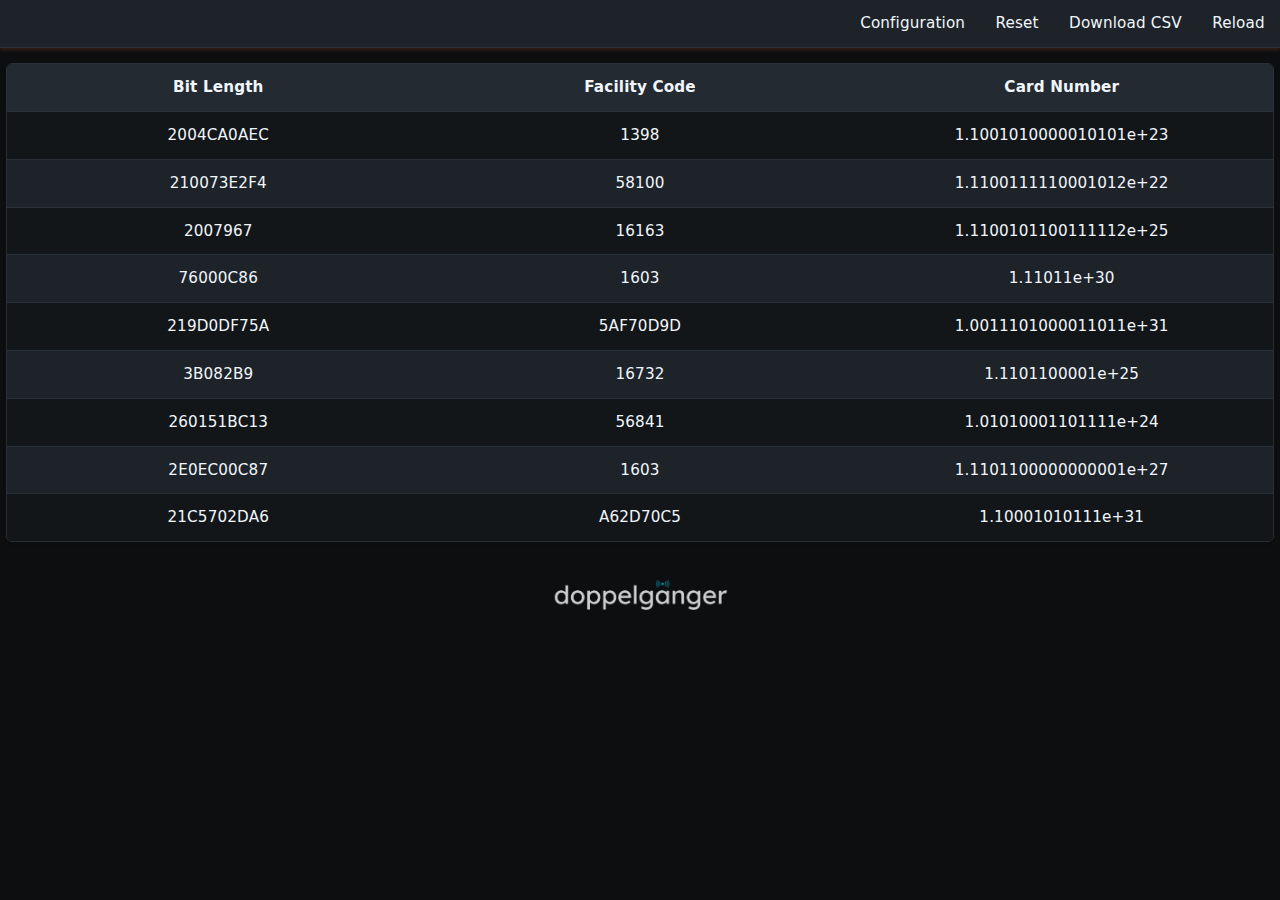
<file: data/www/index.html>
<!DOCTYPE html>
<!-- 
Stealth Firmware Version: 1.2 (June 11, 2024)
Author: @tweathers-sec 
Copyright: @tweathers-sec and Mayweather Group LLC 
-->
<html lang="en">

<head>
  <meta charset="UTF-8" />
  <meta name="viewport" content="width=device-width, initial-scale=1.0" />
  <title>doppelgänger RFID</title>
  <link rel="stylesheet" href="css/style.css" />
  <link rel="icon" type="image/x-icon" href="img/favicon.ico">
</head>

<body>
  <ul class="navigation">
    <li><a href="./config.html">Configuration</a></li>
    <li><a href="./reset.html">Reset</a></li>
    <li><a href="./cards.csv">Download CSV</a></li>
    <li><a href="#" onclick="window.location.reload(); return false;">Reload</a></li>
  </ul>

  <div class="wrapper">
    <table class="content-table">
      <tr>
        <th class="content-head" data-column="BL" data-order="desc">
          Bit Length
        </th>
        <th class="content-head" data-column="FC" data-order="desc">
          Facility Code
        </th>
        <th class="content-head" data-column="CN" data-order="desc">
          Card Number
        </th>
      </tr>
      <tbody id="cardTable"></tbody>
    </table>
  </div>

  <footer class="footer">
    <img class="theme-logo" src="img/doppelganger_dm.png" alt="doppelganger rfid"
      onclick="location.href='https://physicalexploit.com/docs/products/getting-started/';">
  </footer>

  <script src="js/sort.js"></script>
  <script src="js/theme.js"></script>
</body>

</html>
</file>
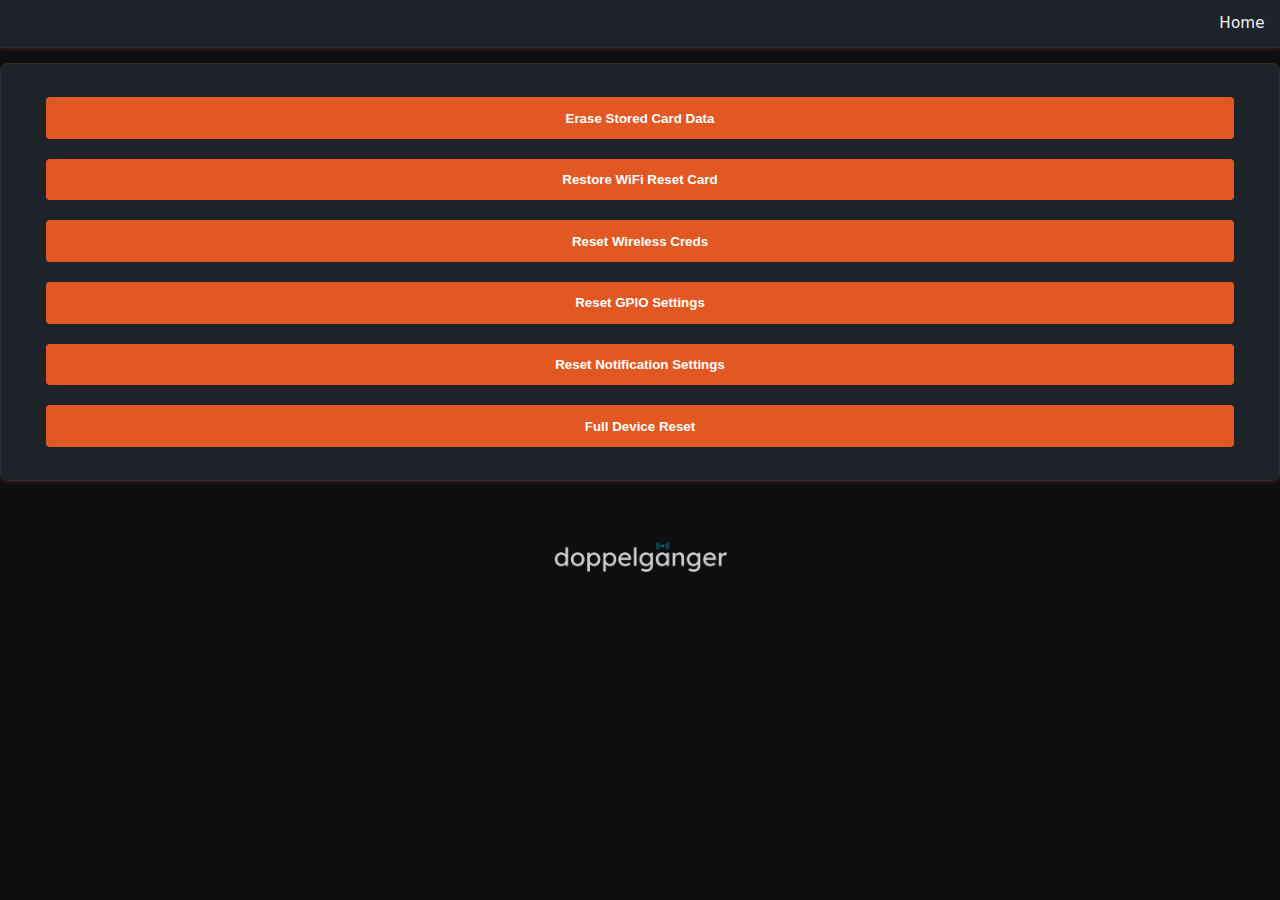
<file: data/www/reset.html>
<!DOCTYPE html>
<!-- 
Author: @tweathers-sec 
Copyright: @tweathers-sec and Mayweather Group LLC 
-->
<html lang="en">

<head>
    <meta charset="UTF-8" />
    <meta name="viewport" content="width=device-width, initial-scale=1.0" />
    <title>doppelgänger RFID</title>
    <link rel="stylesheet" href="css/style.css" />
    <link rel="icon" type="image/x-icon" href="img/favicon.ico">
</head>

<header>
    <nav>
        <ul class="navigation">
            <li><a href="./index.html">Home</a></li>
        </ul>
    </nav>
</header>

<body>
    <main>
        <form class="configForm">
            <div class="button-container">
                <button class="inner" type="button" onclick="eraseCards()">Erase Stored Card Data</button>
            </div>
            <div class="button-container">
                <button class="inner" type="button" onclick="resetCard()">Restore WiFi Reset Card</button>
            </div>
            <div class="button-container">
                <button class="inner" type="button" onclick="resetWireless()">Reset Wireless Creds</button>
            </div>
            <div class="button-container">
                <button class="inner" type="button" onclick="resetGPIO()">Reset GPIO Settings</button>
            </div>
            <div class="button-container">
                <button class="inner" type="button" onclick="restoreNotificationsConfig()">Reset Notification
                    Settings</button>
            </div>
            <div class="button-container">
                <button class="inner" type="button" onclick="fullReset()">Full Device Reset</button>
            </div>
        </form>
        <br>
        <script src="js/websocket.js"></script>
        <script src="js/device.js"></script>
        <script src="js/theme.js"></script>
    </main>
</body>

<footer class="footer">
    <img class="theme-logo" src="img/doppelganger_dm.png" alt="doppelganger rfid"
        onclick="location.href='https://physicalexploit.com/docs/products/getting-started/';">
</footer>

</html>
</file>
<file: data/www/css/style.css>
@import url("themes.css");

/* Base styles */
body {
  background-color: var(--bg-primary);
  color: var(--text-primary);
  margin: 0;
  padding: 0;
  min-height: 100vh;
  font-family: var(--aw-font-sans);
  font-size: 15px;
  line-height: 1.5;
  -webkit-font-smoothing: antialiased;
  -moz-osx-font-smoothing: grayscale;
  visibility: hidden;
}

body.theme-loaded {
  visibility: visible;
}

/* Typography */
h1, h2, h3, h4, h5, h6 {
  font-family: 'Inter', system-ui, -apple-system, BlinkMacSystemFont, 'Segoe UI', Roboto, sans-serif;
  font-weight: 400;
  line-height: 1.3;
  margin: 0 0 1rem;
}

/* Navigation */
.navigation {
  display: flex;
  flex-flow: row wrap;
  justify-content: flex-end;
  list-style: none;
  margin: 0;
  background: var(--bg-nav);
  position: sticky;
  top: 0;
  z-index: 1000;
  box-shadow: 0 2px 4px var(--shadow-color);
  font-weight: 500;
}

.navigation a {
  text-decoration: none;
  display: block;
  padding: 0.5em 1em;
  color: var(--text-primary);
  font-size: 0.95rem;
  letter-spacing: 0.01em;
  display: flex;
  align-items: center;
  min-height: 32px;
  transition: all 0.2s ease;
}

.navigation a:hover {
  background: var(--nav-hover);
  color: var(--accent-color);
}

/* Wrapper */
.wrapper {
  display: flex;
  flex-flow: row wrap;
  text-align: center;
  padding: 0;
  width: 99%;
  max-width: 99%;
  margin: 1em auto;
  box-sizing: border-box;
  background-color: var(--bg-primary);
  border-radius: 8px;
  border: 1px solid var(--border-color);
  overflow: hidden;
}

.wrapper > * {
  flex: 1 100%;
  margin: 0;
  padding: 0;
  width: 100%;
  box-sizing: border-box;
}

[data-theme="classic"] .wrapper {
  background-color: white;
  border: 1px solid var(--classic-gray);
  margin: 0.5rem auto;
  border-radius: 8px;
  overflow: hidden;
  width: 99%;
  max-width: 99%;
}

/* Section Headers */
.section-header {
  position: relative;
  padding: 1rem;
  margin: 0;
  background: linear-gradient(180deg, var(--bg-header) 0%, var(--bg-secondary) 100%);
  text-align: center;
  display: flex;
  align-items: center;
  justify-content: center;
  width: 100%;
  box-sizing: border-box;
  border-bottom: 1px solid var(--border-color);
}

.section-header h4 {
  margin: 0;
  font-size: 1.1rem;
  font-weight: 400;
  color: var(--accent-color);
  letter-spacing: 0.02em;
  text-align: center;
}

/* Content Table Container */
.table-container {
  width: 100%;
  margin: 0;
  padding: 0;
  overflow: hidden;
}

/* Content Table */
.content-table {
  border-collapse: collapse;
  margin: 0;
  padding: 0;
  font-size: 0.95rem;
  letter-spacing: 0.01em;
  background-color: var(--bg-tertiary);
  color: var(--text-primary);
  width: 100%;
  table-layout: fixed;
  overflow: hidden;
  -webkit-overflow-scrolling: touch;
  font-weight: normal;
}

.content-head {
  background: linear-gradient(180deg, var(--bg-header) 0%, var(--bg-secondary) 100%);
  color: var(--text-primary);
}

.content-table thead tr {
  background: linear-gradient(180deg, var(--bg-header) 0%, var(--bg-secondary) 100%);
  color: var(--text-primary);
  font-weight: 600;
  text-transform: uppercase;
  font-size: 0.85rem;
  letter-spacing: 0.05em;
}

.content-table th,
.content-table td {
  padding: 12px 15px;
  text-align: center;
  border-bottom: 1px solid var(--border-color);
  word-wrap: break-word;
  overflow: hidden;
  box-sizing: border-box;
}

.content-table tbody tr {
  transition: background-color 0.2s ease;
}

.content-table tbody tr:nth-of-type(even) {
  background-color: var(--bg-secondary);
}

.content-table tbody tr:hover {
  background-color: var(--bg-header);
}

.content-table thead tr:first-child th:first-child {
  border-top-left-radius: 8px;
}

.content-table thead tr:first-child th:last-child {
  border-top-right-radius: 8px;
}

/* Footer */
.footer {
  position: relative;
  font-family: inherit;
  font-size: 0.85rem;
  opacity: 0.8;
  display: flex;
  justify-content: center;
  align-items: center;
  padding: 1rem 0;
  width: 100%;
}

.footer img {
  display: block;
  margin: 0 auto;
  max-width: 100%;
  height: auto;
}

/* Stealth Card */
.stealthForm,
.wirelessForm {
  width: 100%;
  padding: 1.5rem;
  background: linear-gradient(180deg, var(--bg-secondary) 0%, var(--bg-tertiary) 100%);
  margin: 0;
  border-bottom: 1px solid var(--border-color);
}

.row {
  display: flex;
  justify-content: center;
  font-weight: bold;
}

.column {
  display: flex;
  flex-direction: column;
  padding: 1em;
}

.input-group {
  display: flex;
  align-items: center;
  margin-bottom: 1em;
}

.input-group > label {
  flex: 0 0 120px; /* Fixed width for labels */
  margin-right: 10px; /* Standardized margin */
  text-align: left;
  font-weight: 500;
  font-size: 0.95rem; /* Standardized font size */
}

.stealthForm input,
.wirelessForm input,
.notificationsForm input,
.stealthForm select,
.wirelessForm select,
.notificationsForm select,
.resetCardForm input,
.resetCardForm select,
.gpioForm input,
.gpioForm select {
  flex: 1;
  padding: 0.5em; /* Standardized padding */
  margin-bottom: 1em; /* Standardized margin */
  background-color: var(--bg-primary);
  color: var(--text-primary);
  border: 1px solid var(--border-color);
  border-radius: 4px;
  height: 44px; /* Standardized height */
  box-sizing: border-box;
  font-size: 0.95rem; /* Standardized font size */
}

/* Blood Red Color replaced with modern accent */
.blood-red {
  color: var(--accent-color);
}

/* Update Button Styles */
.update-button {
  background: var(--accent-color);
  color: white;
  border: 0;
  font-weight: 600;
  padding: 0.75rem 1.5rem;
  margin: 0.75rem;
  border-radius: 4px;
  transition: all 0.2s ease;
  cursor: pointer;
  min-width: 150px;
}

.update-button:hover {
  background: var(--accent-hover);
  transform: translateY(-1px);
  box-shadow: 0 2px 8px rgba(0, 163, 185, 0.25);
}

/* Copy URL Button */
.copy-url-button {
  background: var(--accent-color);
  color: white;
  border: none;
  border-radius: 4px;
  cursor: pointer;
  font-size: 0.85rem;
  padding: 0.4em 0.8em;
  margin: 0.25em 0.5em;
  transition: all 0.2s ease;
  font-weight: 500;
}

.copy-url-button:hover {
  background: var(--accent-hover);
  transform: translateY(-1px);
  box-shadow: 0 2px 8px rgba(0, 163, 185, 0.25);
}

/* Config */
.button-container {
  align-items: stretch;
  display: flex;
}

.button-container button {
  flex: 1;
  margin: 10px;
}

.inner {
  display: flex;
  flex-direction: row;
  justify-content: space-evenly;
  align-items: center;
}

.configForm {
  display: flex;
  flex-direction: column;
  background-color: var(--bg-secondary);
  border-radius: 8px;
  padding: 1.5em;
  color: var(--text-primary);
  border: 1px solid var(--border-color);
  margin: 1em 0;
  box-shadow: 0 2px 4px var(--shadow-color);
  font-size: 0.95rem;
}

.configForm button {
  padding: 1em;
  background: var(--accent-color);
  color: white;
  border: 0;
  width: 120px;
  vertical-align: middle;
  border-radius: 4px;
  font-weight: 600;
  transition: all 0.2s ease;
  cursor: pointer;
  min-width: 150px;
}

.configForm button:hover {
  background: var(--accent-hover);
  color: white;
  transform: translateY(-1px);
  box-shadow: 0 2px 8px rgba(0, 163, 185, 0.25);
}

.configForm .button-container button {
  width: auto;
  margin: 10px;
  border-radius: 4px;
}

code {
  display: block;
  background-color: var(--bg-secondary);
  color: var(--text-primary);
  word-wrap: break-word;
  border: 1px solid var(--border-color);
  padding: 1em;
  border-radius: 4px;
  font-family: 'JetBrains Mono', 'Fira Code', 'Cascadia Code', 'SF Mono', Menlo, Consolas, monospace;
  font-size: 0.9rem;
  line-height: 1.6;
}

@media all and (max-width: 500px) {
  .wrapper {
    max-width: 97%;
    width: 97%;
    margin: 1em auto;
    border-radius: 6px;
    padding: 0;
  }
  
  [data-theme="classic"] .wrapper {
    max-width: 97%;
    width: 97%;
    margin: 1em auto;
  }
  
  .navigation {
    justify-content: space-around;
  }
  
  .navigation a {
    padding: 0.5em 1em;
    min-height: 32px;
    display: flex;
    align-items: center;
    justify-content: center;
  }

  .input-group {
    flex-direction: column;
    align-items: stretch;
    margin-bottom: 1.5em;
  }

  .input-group > label {
    flex: 0 0 auto;
    text-align: left;
    margin-bottom: 0.5em;
    margin-right: 0;
  }

  .button-container {
    flex-direction: column;
  }

  .button-container button {
    width: 100%;
    margin: 5px 0;
  }

  body {
    font-size: 14px;
  }
  
  .content-table th,
  .content-table td {
    padding: 8px 12px;
  }
  
  .input-group > label {
    font-size: 0.95rem;
  }

  .content-table thead tr:first-child th:first-child {
    border-top-left-radius: 6px;
  }
  
  .content-table thead tr:first-child th:last-child {
    border-top-right-radius: 6px;
  }

  .update-button {
    padding: 0.6rem 1rem;
    margin: 0.5rem;
    min-width: auto;
    width: auto;
  }
  
  .notificationsForm .update-button,
  .resetCardForm .update-button {
    width: 100%;
    max-width: 250px;
    margin: 0.5rem auto;
  }

  .content-table {
    width: 100%;
    margin: 0;
    padding: 0;
    border-radius: 0;
  }

  .content-table thead tr {
    font-size: 0.75rem;
    letter-spacing: 0.03em;
  }
  
  .content-table th {
    padding: 8px 10px;
    font-size: 0.75rem;
  }
}

@media all and (max-width: 400px) {
  .wrapper {
    max-width: 96%;
    width: 96%;
    margin: 1em auto;
  }
  
  [data-theme="classic"] .wrapper {
    max-width: 96%;
    width: 96%;
    margin: 1em auto;
  }
  .navigation {
    flex-flow: column wrap;
    padding: 0;
  }
  .navigation a {
    text-align: center;
    padding: 0.5em 1em;
    border-top: 1px solid var(--nav-border-top);
    border-bottom: 1px solid var(--nav-border-bottom);
    min-height: 32px;
  }
  .navigation li:last-of-type a {
    border-bottom: none;
  }
}

/* Improve scrolling on mobile */
* {
  -webkit-overflow-scrolling: touch;
}

/* Theme Toggle Styles */
.theme-toggle {
  width: 100%;
  padding: .5rem;
  background: linear-gradient(180deg, var(--bg-secondary) 0%, var(--bg-tertiary) 100%);
  margin: 0;
  display: flex;
  align-items: center;
  justify-content: center;
  min-height: 40px;
  box-sizing: border-box;
}

.theme-toggle label {
  color: var(--text-primary);
  font-size: 0.95rem;
  cursor: pointer;
  margin: 0;
}

.theme-toggle select {
  background-color: var(--bg-primary);
  color: var(--text-primary);
  border: 1px solid var(--border-color);
  padding: 0.25rem 0.5rem;
  border-radius: 4px;
  font-size: 0.95rem;
  cursor: pointer;
  height: 26px;
  min-width: 120px;
  margin: 0;
  vertical-align: middle;
}

/* Update light mode styles */
[data-theme="light"] .content-table tbody tr:hover {
  background-color: var(--bg-header);
}

[data-theme="light"] .content-table thead tr,
[data-theme="light"] .section-header,
[data-theme="light"] .theme-toggle,
[data-theme="light"] .stealthForm,
[data-theme="light"] .wirelessForm {
  background: linear-gradient(180deg, var(--bg-header) 0%, var(--bg-secondary) 100%);
}

/* Update table styles for both themes */
.content-table th,
.content-table td {
  padding: 12px 15px;
  text-align: center;
  border-bottom: 1px solid var(--border-color);
}

.content-table tbody tr:last-child td {
  border-bottom: none;
}

/* Forms in both themes */
.stealthForm,
.wirelessForm,
.configForm {
  display: flex;
  flex-direction: column;
  background-color: var(--bg-secondary);
  border-radius: 8px;
  padding: 1.5em;
  color: var(--text-primary);
  border: 1px solid var(--border-color);
  margin: 1em 0;
  box-shadow: 0 2px 4px var(--shadow-color);
  font-size: 0.95rem;
}

/* Input fields in both themes */
.stealthForm input,
.wirelessForm input,
.stealthForm select,
.wirelessForm select,
.theme-toggle select {
  flex: 1;
  padding: .5em;
  margin-bottom: 1em;
  background-color: var(--bg-primary);
  color: var(--text-primary);
  border: 1px solid var(--border-color);
  height: 44px;
  border-radius: 4px;
  font-size: 0.95rem;
  font-family: inherit;
  box-shadow: inset 0 1px 2px var(--shadow-color);
}

/* New Utility Classes */
.bg-page {
  background-color: var(--aw-color-bg-page);
}

.bg-dark {
  background-color: var(--aw-color-bg-page-dark);
}

.bg-light {
  background-color: var(--aw-color-bg-page);
}

.text-page {
  color: var(--aw-color-text-page);
}

.text-muted {
  color: var(--aw-color-text-muted);
}

/* Animation Classes */
.animate-fade {
  animation: fadeInUp 1s both;
}

.animate-typing {
  animation: typing 3.5s steps(40, end);
}

.animate-blink {
  animation: blink .75s step-end infinite;
}

.animate-grid-flow {
  animation: grid-flow 15s linear infinite;
}

@keyframes fadeInUp {
  0% { 
    opacity: 0;
    transform: translateY(2rem);
  }
  100% {
    opacity: 1;
    transform: translateY(0);
  }
}

@keyframes typing {
  from { width: 0; }
  to { width: 100%; }
}

@keyframes blink {
  from, to { border-color: transparent; }
  50% { border-color: currentColor; }
}

@keyframes grid-flow {
  0% { transform: translateY(0); }
  100% { transform: translateY(-100%); }
}

/* Not Tron Theme Styles */
[data-theme="not-tron"] .wrapper {
  border-color: var(--neon-purple);
  box-shadow: 0 0 10px rgba(157, 0, 255, 0.2);
}

[data-theme="not-tron"] .update-button,
[data-theme="not-tron"] .configForm button {
  background: var(--neon-blue);
  box-shadow: 0 0 10px rgba(0, 195, 255, 0.3);
  border: 1px solid var(--neon-purple);
}

[data-theme="not-tron"] .update-button:hover,
[data-theme="not-tron"] .configForm button:hover {
  background: var(--neon-green);
  box-shadow: 0 0 15px rgba(0, 255, 156, 0.4);
}

[data-theme="not-tron"] .section-header {
  background: linear-gradient(180deg, var(--bg-header) 0%, var(--bg-secondary) 100%);
  border-bottom: 1px solid var(--neon-purple);
}

[data-theme="not-tron"] .section-header h4 {
  color: var(--text-primary);
  text-shadow: 0 0 5px rgba(0, 195, 255, 0.5);
}

[data-theme="not-tron"] .navigation {
  background: var(--bg-secondary);
  border-bottom: 1px solid var(--neon-purple);
  box-shadow: 0 0 10px rgba(157, 0, 255, 0.2);
}

[data-theme="not-tron"] .navigation a {
  position: relative;
  border-right: 1px solid var(--neon-purple);
  margin-right: -1px;
  box-shadow: 0 0 5px rgba(157, 0, 255, 0.3);
  color: var(--neon-green);
  text-shadow: 0 0 3px rgba(0, 255, 156, 0.5);
  font-weight: 500;
}

[data-theme="not-tron"] .navigation a:hover {
  background: var(--bg-header);
  color: var(--neon-blue);
  text-shadow: 0 0 5px rgba(0, 195, 255, 0.5);
  border-color: var(--neon-blue);
  box-shadow: 0 0 8px rgba(0, 195, 255, 0.4);
  z-index: 2;
}

[data-theme="not-tron"] .navigation a:after {
  content: '';
  position: absolute;
  bottom: 0;
  left: 0;
  width: 100%;
  height: 1px;
  background: linear-gradient(90deg, transparent, var(--neon-blue), transparent);
  opacity: 0.5;
}

[data-theme="not-tron"] input,
[data-theme="not-tron"] select {
  border-color: var(--neon-purple);
  box-shadow: inset 0 0 5px rgba(157, 0, 255, 0.2);
}

[data-theme="not-tron"] input:focus,
[data-theme="not-tron"] select:focus {
  border-color: var(--neon-green);
  box-shadow: 0 0 10px rgba(0, 255, 156, 0.2);
}

/* Classic Theme Styles */
[data-theme="classic"] .section-header {
  background: var(--classic-gray);
}

[data-theme="classic"] .section-header h4 {
  color: white;
}

[data-theme="classic"] .content-table thead tr,
[data-theme="classic"] .content-head {
  background: linear-gradient(180deg, #FFFFFF 0%, #CCCCCC 100%);
  color: black;
}

[data-theme="classic"] .content-table tbody tr {
  background-color: white;
}

[data-theme="classic"] .content-table tbody tr:nth-of-type(even) {
  background-color: var(--classic-light-gray);
}

[data-theme="classic"] .navigation {
  background: var(--classic-gray);
}

[data-theme="classic"] .navigation a {
  color: white;
}

[data-theme="classic"] .navigation a:hover {
  background: var(--classic-yellow);
  color: black;
}

[data-theme="classic"] .update-button,
[data-theme="classic"] .configForm button {
  background: var(--classic-blue);
  color: white;
}

[data-theme="classic"] .update-button:hover,
[data-theme="classic"] .configForm button:hover {
  background: var(--classic-yellow);
  color: black;
}

[data-theme="classic"] .theme-toggle {
  background-color: var(--classic-light-gray);
}

[data-theme="classic"] hr {
  display: none;
}

[data-theme="classic"] .wrapper {
  background-color: white;
  border: 1px solid var(--classic-gray);
  margin: 0.5rem;
  border-radius: 8px;
  overflow: hidden;
}

[data-theme="classic"] .configForm {
  background-color: var(--classic-light-gray);
  border: 1px solid var(--classic-gray);
  border-radius: 8px;
  overflow: hidden;
  margin: 0.5rem;
  box-shadow: none;
}

/* Nord Theme */
:root[data-theme="nord"] {
  --bg-primary: var(--nord-polar-night-1);
  --bg-secondary: var(--nord-polar-night-2);
  --bg-tertiary: var(--nord-polar-night-3);
  --bg-header: var(--nord-polar-night-4);
  --bg-nav: var(--nord-polar-night-2);
  --nav-hover: var(--nord-polar-night-3);
  --text-primary: var(--nord-snow-storm-3);
  --text-secondary: var(--nord-snow-storm-1);
  --border-color: var(--nord-polar-night-4);
  --accent-color: var(--nord-frost-2);
  --accent-hover: var(--nord-frost-3);
  --accent-muted: var(--nord-frost-4);
  --shadow-color: rgba(46, 52, 64, 0.3);
  --border-subtle: var(--nord-polar-night-3);
  --nav-border-top: rgba(216, 222, 233, 0.1);
  --nav-border-bottom: rgba(46, 52, 64, 0.2);
  
  /* Theme additions */
  --aw-color-text-page: var(--text-primary);
  --aw-color-text-muted: var(--text-secondary);
  color-scheme: dark;
}

/* Monokai Theme */
:root[data-theme="monokai"] {
  --bg-primary: var(--monokai-background);
  --bg-secondary: var(--monokai-lighter);
  --bg-tertiary: #33332D;
  --bg-header: #35352D;
  --bg-nav: var(--monokai-background);
  --nav-hover: var(--monokai-lighter);
  --text-primary: var(--monokai-foreground);
  --text-secondary: #C0C0C0;
  --border-color: #4A4A4A;
  --accent-color: var(--monokai-blue);
  --accent-hover: var(--monokai-green);
  --accent-muted: var(--monokai-purple);
  --shadow-color: rgba(0, 0, 0, 0.3);
  --border-subtle: #555550;
  --nav-border-top: rgba(255, 255, 255, 0.05);
  --nav-border-bottom: rgba(0, 0, 0, 0.2);
  
  /* Theme additions */
  --aw-color-text-page: var(--text-primary);
  --aw-color-text-muted: var(--text-secondary);
  color-scheme: dark;
}

/* Nord Theme Styles */
[data-theme="nord"] .wrapper {
  border-color: var(--nord-frost-1);
  box-shadow: 0 0 10px rgba(136, 192, 208, 0.1);
}

[data-theme="nord"] .update-button,
[data-theme="nord"] .configForm button {
  background: var(--nord-frost-2);
  color: var(--nord-polar-night-1);
  font-weight: 600;
  border: none;
}

[data-theme="nord"] .update-button:hover,
[data-theme="nord"] .configForm button:hover {
  background: var(--nord-frost-3);
  box-shadow: 0 0 10px rgba(129, 161, 193, 0.3);
}

[data-theme="nord"] .section-header {
  background: var(--nord-polar-night-3);
  border-bottom: 1px solid var(--nord-frost-1);
}

[data-theme="nord"] .section-header h4 {
  color: var(--nord-frost-2);
  font-weight: 400;
}

[data-theme="nord"] .navigation {
  background: var(--nord-polar-night-2);
  border-bottom: 1px solid var(--nord-polar-night-4);
}

[data-theme="nord"] .navigation a {
  color: var(--nord-snow-storm-1);
  border-right: 1px solid var(--nord-polar-night-4);
}

[data-theme="nord"] .navigation a:hover {
  background: var(--nord-polar-night-3);
  color: var(--nord-frost-2);
}

[data-theme="nord"] .content-table thead tr,
[data-theme="nord"] .content-head {
  background: var(--nord-polar-night-3);
  color: var(--nord-frost-2);
}

[data-theme="nord"] input,
[data-theme="nord"] select {
  border-color: var(--nord-polar-night-4);
  background-color: var(--nord-polar-night-2);
}

/* Monokai Theme Styles */
[data-theme="monokai"] .wrapper {
  border-color: var(--monokai-lighter);
  box-shadow: 0 0 10px rgba(0, 0, 0, 0.3);
}

[data-theme="monokai"] .update-button,
[data-theme="monokai"] .configForm button {
  background: var(--monokai-red);
  color: var(--monokai-foreground);
  border: none;
  font-weight: 500;
}

[data-theme="monokai"] .update-button:hover,
[data-theme="monokai"] .configForm button:hover {
  background: var(--monokai-orange);
  box-shadow: 0 0 10px rgba(253, 151, 31, 0.4);
}

[data-theme="monokai"] .section-header {
  background: var(--monokai-lighter);
  border-bottom: 1px solid #4A4A4A;
}

[data-theme="monokai"] .section-header h4 {
  color: var(--monokai-green);
}

[data-theme="monokai"] .navigation {
  background: var(--monokai-background);
  border-bottom: 1px solid var(--monokai-lighter);
}

[data-theme="monokai"] .navigation a {
  color: var(--monokai-foreground);
  border-right: 1px solid var(--monokai-lighter);
}

[data-theme="monokai"] .navigation a:hover {
  background: var(--monokai-lighter);
  color: var(--monokai-yellow);
}

[data-theme="monokai"] input,
[data-theme="monokai"] select {
  border-color: #4A4A4A;
  background-color: var(--monokai-background);
}

[data-theme="monokai"] .content-table thead tr,
[data-theme="monokai"] .content-head {
  background: var(--monokai-lighter);
  color: var(--monokai-blue);
  font-weight: 600;
}

/* GitHub Theme */
:root[data-theme="github"] {
  --bg-primary: var(--github-white);
  --bg-secondary: var(--github-gray-50);
  --bg-tertiary: var(--github-gray-100);
  --bg-header: var(--github-gray-100);
  --bg-nav: var(--github-gray-100);
  --nav-hover: var(--github-gray-200);
  --text-primary: var(--github-gray-900);
  --text-secondary: var(--github-gray-600);
  --border-color: var(--github-gray-200);
  --accent-color: var(--github-blue);
  --accent-hover: var(--github-blue-light);
  --accent-muted: var(--github-purple);
  --shadow-color: rgba(0, 0, 0, 0.1);
  --border-subtle: var(--github-gray-200);
  --nav-border-top: var(--github-gray-100);
  --nav-border-bottom: rgba(0, 0, 0, 0.05);
  
  /* Theme additions */
  --aw-color-text-page: var(--text-primary);
  --aw-color-text-muted: var(--text-secondary);
  color-scheme: light;
  background-color: var(--github-white);
}

/* Dracula Theme */
:root[data-theme="dracula"] {
  --bg-primary: var(--dracula-background);
  --bg-secondary: var(--dracula-current-line);
  --bg-tertiary: #353744;
  --bg-header: #3B3D52;
  --bg-nav: var(--dracula-background);
  --nav-hover: var(--dracula-current-line);
  --text-primary: var(--dracula-foreground);
  --text-secondary: #BDC0CE;
  --border-color: var(--dracula-comment);
  --accent-color: var(--dracula-pink);
  --accent-hover: var(--dracula-purple);
  --accent-muted: var(--dracula-cyan);
  --shadow-color: rgba(0, 0, 0, 0.3);
  --border-subtle: var(--dracula-current-line);
  --nav-border-top: rgba(255, 255, 255, 0.05);
  --nav-border-bottom: rgba(0, 0, 0, 0.2);
  
  /* Theme additions */
  --aw-color-text-page: var(--text-primary);
  --aw-color-text-muted: var(--text-secondary);
  color-scheme: dark;
}

/* GitHub Theme Styles */
[data-theme="github"] .wrapper {
  border-color: var(--github-gray-200);
  box-shadow: 0 1px 3px rgba(0, 0, 0, 0.08);
  border-radius: 6px;
}

[data-theme="github"] .update-button,
[data-theme="github"] .configForm button {
  background: var(--github-blue);
  color: white;
  font-weight: 600;
  border: none;
  border-radius: 6px;
}

[data-theme="github"] .update-button:hover,
[data-theme="github"] .configForm button:hover {
  background: var(--github-blue-light);
  box-shadow: 0 1px 0 rgba(20, 70, 120, 0.2);
}

[data-theme="github"] .section-header {
  background: var(--github-gray-100);
  border-bottom: 1px solid var(--github-gray-200);
}

[data-theme="github"] .section-header h4 {
  color: var(--github-gray-900);
  font-weight: 400;
}

[data-theme="github"] .navigation {
  background: var(--github-gray-100);
  border-bottom: 1px solid var(--github-gray-200);
}

[data-theme="github"] .navigation a {
  color: var(--github-gray-900);
  font-weight: 500;
}

[data-theme="github"] .navigation a:hover {
  background: var(--github-gray-200);
  color: var(--github-blue);
}

[data-theme="github"] .content-table thead tr,
[data-theme="github"] .content-head {
  background: var(--github-gray-100);
  color: var(--github-gray-900);
  font-weight: 600;
}

[data-theme="github"] input,
[data-theme="github"] select {
  border-color: var(--github-gray-300);
  background-color: var(--github-white);
  border-radius: 6px;
}

[data-theme="github"] input:focus,
[data-theme="github"] select:focus {
  border-color: var(--github-blue-light);
  box-shadow: 0 0 0 3px rgba(9, 105, 218, 0.3);
  outline: none;
}

/* Dracula Theme Styles */
[data-theme="dracula"] .wrapper {
  border-color: var(--dracula-current-line);
  box-shadow: 0 0 10px rgba(0, 0, 0, 0.3);
}

[data-theme="dracula"] .update-button,
[data-theme="dracula"] .configForm button {
  background: var(--dracula-pink);
  color: var(--dracula-foreground);
  border: none;
  font-weight: 500;
}

[data-theme="dracula"] .update-button:hover,
[data-theme="dracula"] .configForm button:hover {
  background: var(--dracula-purple);
  box-shadow: 0 0 10px rgba(189, 147, 249, 0.4);
}

[data-theme="dracula"] .section-header {
  background: var(--dracula-current-line);
  border-bottom: 1px solid var(--dracula-comment);
}

[data-theme="dracula"] .section-header h4 {
  color: var(--dracula-green);
  text-shadow: 0 0 3px rgba(80, 250, 123, 0.3);
}

[data-theme="dracula"] .navigation {
  background: var(--dracula-background);
  border-bottom: 1px solid var(--dracula-comment);
}

[data-theme="dracula"] .navigation a {
  color: var(--dracula-foreground);
  border-right: 1px solid var(--dracula-current-line);
}

[data-theme="dracula"] .navigation a:hover {
  background: var(--dracula-current-line);
  color: var(--dracula-cyan);
  text-shadow: 0 0 2px rgba(139, 233, 253, 0.3);
}

[data-theme="dracula"] .content-table thead tr,
[data-theme="dracula"] .content-head {
  background: var(--dracula-current-line);
  color: var(--dracula-cyan);
  font-weight: 600;
}

[data-theme="dracula"] .content-table tbody tr:nth-of-type(even) {
  background-color: rgba(68, 71, 90, 0.5);
}

[data-theme="dracula"] input,
[data-theme="dracula"] select {
  border-color: var(--dracula-comment);
  background-color: var(--dracula-background);
  color: var(--dracula-foreground);
}

[data-theme="dracula"] input:focus,
[data-theme="dracula"] select:focus {
  border-color: var(--dracula-purple);
  box-shadow: 0 0 0 3px rgba(189, 147, 249, 0.2);
}

/* GitHub Dark Theme */
:root[data-theme="github-dark"] {
  --bg-primary: var(--github-dark-bg);
  --bg-secondary: var(--github-dark-secondary);
  --bg-tertiary: var(--github-dark-tertiary);
  --bg-header: #2D333B;
  --bg-nav: var(--github-dark-secondary);
  --nav-hover: var(--github-dark-tertiary);
  --text-primary: var(--github-dark-text);
  --text-secondary: var(--github-dark-text-secondary);
  --border-color: var(--github-dark-border);
  --accent-color: var(--github-dark-blue);
  --accent-hover: var(--github-dark-blue-secondary);
  --accent-muted: var(--github-dark-purple);
  --shadow-color: rgba(0, 0, 0, 0.3);
  --border-subtle: var(--github-dark-border);
  --nav-border-top: rgba(201, 209, 217, 0.05);
  --nav-border-bottom: rgba(0, 0, 0, 0.2);
  
  /* Theme additions */
  --aw-color-text-page: var(--text-primary);
  --aw-color-text-muted: var(--text-secondary);
  color-scheme: dark;
}

/* GitHub Dark Theme Styles */
[data-theme="github-dark"] .wrapper {
  border-color: var(--github-dark-border);
  box-shadow: 0 1px 3px rgba(0, 0, 0, 0.15);
  border-radius: 6px;
}

[data-theme="github-dark"] .update-button,
[data-theme="github-dark"] .configForm button {
  background: var(--github-dark-blue-secondary);
  color: white;
  font-weight: 600;
  border: none;
  border-radius: 6px;
}

[data-theme="github-dark"] .update-button:hover,
[data-theme="github-dark"] .configForm button:hover {
  background: var(--github-dark-blue);
  box-shadow: 0 1px 0 rgba(88, 166, 255, 0.2);
}

[data-theme="github-dark"] .section-header {
  background: var(--github-dark-tertiary);
  border-bottom: 1px solid var(--github-dark-border);
}

[data-theme="github-dark"] .section-header h4 {
  color: var(--github-dark-text);
  font-weight: 400;
}

[data-theme="github-dark"] .navigation {
  background: var(--github-dark-secondary);
  border-bottom: 1px solid var(--github-dark-border);
}

[data-theme="github-dark"] .navigation a {
  color: var(--github-dark-text);
  font-weight: 500;
}

[data-theme="github-dark"] .navigation a:hover {
  background: var(--github-dark-tertiary);
  color: var(--github-dark-blue);
}

[data-theme="github-dark"] .content-table thead tr,
[data-theme="github-dark"] .content-head {
  background: var(--github-dark-tertiary);
  color: var(--github-dark-text);
  font-weight: 600;
}

[data-theme="github-dark"] input,
[data-theme="github-dark"] select {
  border-color: var(--github-dark-border);
  background-color: var(--github-dark-bg);
  color: var(--github-dark-text);
  border-radius: 6px;
}

[data-theme="github-dark"] input:focus,
[data-theme="github-dark"] select:focus {
  border-color: var(--github-dark-blue);
  box-shadow: 0 0 0 3px rgba(88, 166, 255, 0.2);
  outline: none;
}

/* Form styling improvements */
.notificationsForm,
.resetCardForm,
.gpioForm {
  background-color: var(--bg-tertiary);
  border-radius: 8px;
  padding: 15px;
  margin: 10px auto;
  box-shadow: 0 2px 8px var(--shadow-color);
  max-width: 95%;
  box-sizing: border-box;
}

.notificationsForm .row,
.resetCardForm .row,
.gpioForm .row {
  display: flex;
  flex-direction: column;
  max-width: 500px;
  margin: 0 auto;
  width: 100%;
}

.notificationsForm .input-group,
.resetCardForm .input-group,
.gpioForm .input-group {
  display: flex;
  align-items: center;
  margin-bottom: 12px;
  width: 100%;
}

.notificationsForm .input-group > label,
.resetCardForm .input-group > label,
.gpioForm .input-group > label {
  flex: 0 0 120px;
  margin-right: 10px;
  text-align: left;
  font-weight: 500;
  font-size: 0.95rem;
}

.notificationsForm .input-group input,
.notificationsForm .input-group select,
.resetCardForm .input-group input,
.resetCardForm .input-group select,
.paxtonResetForm .input-group input,
.paxtonResetForm .input-group select,
.gpioForm .input-group input,
.gpioForm .input-group select,
select#theme-select,
select#debug-select {
  -webkit-appearance: none;
  -moz-appearance: none;
  appearance: none;
  width: 100%;
  max-width: 300px;
  height: 32px;
  padding: 4px 8px;
  font-size: 14px;
  background-color: var(--bg-primary);
  color: var(--text-primary);
  border: 1px solid var(--border-color);
  border-radius: 4px;
  box-shadow: inset 0 1px 2px var(--shadow-color);
  transition: all 0.2s ease;
}

/* Custom dropdown arrow */
.notificationsForm .input-group select,
.resetCardForm .input-group select,
.paxtonResetForm .input-group select,
.gpioForm .input-group select,
select#theme-select,
select#debug-select {
  background-image: url("data:image/svg+xml;charset=utf-8,%3Csvg xmlns='http://www.w3.org/2000/svg' width='16' height='16' viewBox='0 0 24 24' fill='none' stroke='%23666' stroke-width='2' stroke-linecap='round' stroke-linejoin='round'%3E%3Cpath d='M6 9l6 6 6-6'/%3E%3C/svg%3E");
  background-repeat: no-repeat;
  background-position: right 8px center;
  background-size: 16px;
  padding-right: 32px;
}

/* Focus states */
.notificationsForm input:focus,
.notificationsForm select:focus,
.resetCardForm input:focus,
.resetCardForm select:focus,
.gpioForm input:focus,
.gpioForm select:focus,
select#theme-select:focus,
select#debug-select:focus {
  outline: none;
  border-color: var(--accent-color);
  box-shadow: 0 0 0 2px rgba(0, 163, 185, 0.2);
}

/* Mobile styles */
@media all and (max-width: 500px) {
  .notificationsForm .input-group,
  .resetCardForm .input-group,
  .gpioForm .input-group {
    flex-direction: column;
    align-items: flex-start;
    margin-bottom: 10px;
  }
  
  .notificationsForm .input-group > label,
  .resetCardForm .input-group > label,
  .gpioForm .input-group > label {
    flex: none;
    width: 100%;
    margin-right: 0;
    margin-bottom: 4px;
    font-size: 0.9rem;
  }
  
  .notificationsForm .input-group input,
  .notificationsForm .input-group select,
  .resetCardForm .input-group input,
  .resetCardForm .input-group select,
  .gpioForm .input-group input,
  .gpioForm .input-group select,
  select#theme-select,
  select#debug-select {
    height: 32px;
    font-size: 16px;
    padding: 4px 8px;
  }

  .notificationsForm .input-group select,
  .resetCardForm .input-group select,
  .gpioForm .input-group select,
  select#theme-select,
  select#debug-select {
    padding-right: 32px;
  }
}

/* Dark theme adjustments */
[data-theme="dark"] .notificationsForm .input-group select,
[data-theme="dark"] .notificationsForm select#theme-select,
[data-theme="dark"] .notificationsForm select#debug-select,
[data-theme="dark"] .resetCardForm .input-group select,
[data-theme="dark"] .resetCardForm select#theme-select,
[data-theme="dark"] .resetCardForm select#debug-select,
[data-theme="dark"] .gpioForm .input-group select,
[data-theme="dark"] .gpioForm select#theme-select,
[data-theme="dark"] .gpioForm select#debug-select {
  background-image: url("data:image/svg+xml;charset=utf-8,%3Csvg xmlns='http://www.w3.org/2000/svg' width='16' height='16' viewBox='0 0 24 24' fill='none' stroke='%23999' stroke-width='2' stroke-linecap='round' stroke-linejoin='round'%3E%3Cpath d='M6 9l6 6 6-6'/%3E%3C/svg%3E");
}

/* Theme logo styling */
.theme-logo {
  margin-top: 10px;
  cursor: pointer;
  width: 177px;
  height: auto;
}

/* Horizontal rule styling */
hr {
  margin: 8px 0;
  border: none;
  border-top: 1px solid var(--border-color);
}

/* Form visibility and button styling */
.resetCardForm,
.notificationsForm,
.debugForm,
.gpioForm {
  display: none; /* Hidden by default */
}

.resetCardForm.visible,
.notificationsForm.visible,
.debugForm.visible,
.gpioForm.visible {
  display: block;
}

/* Button container padding */
.button-container {
  padding: 0 1%;
}

/* Center submit buttons */
.update-button.centered {
  margin: 0 auto;
  display: block;
}

/* Specific styling for debug submit button to ensure proper appearance */
#debug-submit-button {
  background: var(--accent-color);
  color: white;
  border: 0;
  font-weight: 600;
  padding: 0.75rem 1.5rem;
  margin: 0.75rem auto;
  border-radius: 4px;
  transition: all 0.2s ease;
  cursor: pointer;
  min-width: 150px;
  display: block;
}

#debug-submit-button:hover {
  background: var(--accent-hover);
  transform: translateY(-1px);
  box-shadow: 0 2px 8px rgba(0, 163, 185, 0.25);
}

/* Not Tron Theme Styles */
[data-theme="not-tron"] .bg-cyber-grid {
  background-size: 50px 50px;
  background-image: 
    linear-gradient(to right, rgba(0, 255, 156, 0.1) 1px, transparent 1px),
    linear-gradient(to bottom, rgba(0, 255, 156, 0.1) 1px, transparent 1px);
}

/* ARROW Theme */
:root[data-theme="arrow"] {
  --bg-primary: #f9f9f9;  /* --background: 0 0% 97.65% */
  --bg-secondary: #efefef; /* --muted: 0 0% 93.73% */
  --bg-tertiary: #fcfcfc; /* --popover: 0 0% 98.82% */
  --bg-header: #f0f0f0;
  --bg-nav: #eeeeee;
  --nav-hover: #e8e8e8;
  --text-primary: #202020; /* --foreground: 0 0% 12.55% */
  --text-secondary: #646464; /* --muted-foreground: 0 0% 39.22% */
  --border-color: #d8d8d8; /* --border: 0 0% 84.71% */
  --accent-color: #e25822; /* --primary: 22.93 92.59% 52.35% */
  --accent-hover: #ff6d3d;
  --accent-muted: #bf4919;
  --shadow-color: rgba(226, 88, 34, 0.15);
  --border-subtle: #e0e0e0;
  --nav-border-top: rgba(0, 0, 0, 0.05);
  --nav-border-bottom: rgba(0, 0, 0, 0.02);
  
  /* Theme additions */
  --aw-color-text-page: var(--text-primary);
  --aw-color-text-muted: var(--text-secondary);
  color-scheme: light;
}

/* ARROW Dark Theme */
:root[data-theme="arrow-dark"] {
  --bg-primary: #0c0e10; /* --background: 222.2 84% 4.9% */
  --bg-secondary: #1e2329; /* --muted: 217.2 32.6% 17.5% */
  --bg-tertiary: #131619;
  --bg-header: #242a31;
  --bg-nav: var(--bg-secondary);
  --nav-hover: #2d333b;
  --text-primary: #f0f6fc; /* --foreground: 210 40% 98% */
  --text-secondary: #a9b6c9; /* --muted-foreground: 215 20.2% 65.1% */
  --border-color: #2a3037; /* --border: 217.2 32.6% 17.5% */
  --accent-color: #e25822; /* --primary: 22.93 92.59% 52.35% */
  --accent-hover: #ff6d3d;
  --accent-muted: #bf4919;
  --shadow-color: rgba(226, 88, 34, 0.2);
  --border-subtle: #313942;
  --nav-border-top: rgba(255, 255, 255, 0.05);
  --nav-border-bottom: rgba(0, 0, 0, 0.1);
  
  /* Theme additions */
  --aw-color-text-page: var(--text-primary);
  --aw-color-text-muted: var(--text-secondary);
  color-scheme: dark;
}

/* ARROW Theme Styles */
[data-theme="arrow"] .wrapper {
  border-color: var(--border-color);
  box-shadow: 0 1px 3px var(--shadow-color);
  border-radius: 6px;
}

[data-theme="arrow"] .update-button,
[data-theme="arrow"] .configForm button {
  background: var(--accent-color);
  color: white;
  font-weight: 600;
  border: none;
  border-radius: 4px;
}

[data-theme="arrow"] .update-button:hover,
[data-theme="arrow"] .configForm button:hover {
  background: var(--accent-hover);
  box-shadow: 0 2px 4px rgba(226, 88, 34, 0.2);
}

[data-theme="arrow"] .section-header {
  background: var(--bg-header);
  border-bottom: 1px solid var(--border-color);
}

[data-theme="arrow"] .section-header h4 {
  color: var(--accent-color);
  font-weight: 400;
}

[data-theme="arrow"] input,
[data-theme="arrow"] select {
  border-color: var(--border-color);
  background-color: white;
  border-radius: 4px;
}

[data-theme="arrow"] input:focus,
[data-theme="arrow"] select:focus {
  border-color: var(--accent-color);
  box-shadow: 0 0 0 2px rgba(226, 88, 34, 0.2);
}

/* ARROW Dark Theme Styles */
[data-theme="arrow-dark"] .wrapper {
  border-color: var(--border-color);
  box-shadow: 0 1px 3px rgba(0, 0, 0, 0.2);
  border-radius: 6px;
}

[data-theme="arrow-dark"] .update-button,
[data-theme="arrow-dark"] .configForm button {
  background: var(--accent-color);
  color: white;
  font-weight: 600;
  border: none;
  border-radius: 4px;
}

[data-theme="arrow-dark"] .update-button:hover,
[data-theme="arrow-dark"] .configForm button:hover {
  background: var(--accent-hover);
  box-shadow: 0 2px 4px rgba(255, 109, 61, 0.3);
}

[data-theme="arrow-dark"] .section-header {
  background: var(--bg-header);
  border-bottom: 1px solid var(--border-color);
}

[data-theme="arrow-dark"] .section-header h4 {
  color: var(--accent-color);
  font-weight: 400;
}

[data-theme="arrow-dark"] .navigation {
  background: var(--bg-nav);
  border-bottom: 1px solid var(--border-color);
}

[data-theme="arrow-dark"] .navigation a {
  color: var(--text-primary);
}

[data-theme="arrow-dark"] .navigation a:hover {
  background: var(--nav-hover);
  color: var(--accent-color);
}

[data-theme="arrow-dark"] .content-table thead tr,
[data-theme="arrow-dark"] .content-head {
  background: var(--bg-header);
  color: var(--text-primary);
}

[data-theme="arrow-dark"] input,
[data-theme="arrow-dark"] select {
  border-color: var(--border-color);
  background-color: var(--bg-primary);
  color: var(--text-primary);
}

[data-theme="arrow-dark"] input:focus,
[data-theme="arrow-dark"] select:focus {
  border-color: var(--accent-color);
  box-shadow: 0 0 0 2px rgba(226, 88, 34, 0.2);
}

.gpioForm .input-group input,
.gpioForm .input-group select {
    height: 38px;  /* Match the Reset Card form height exactly */
    padding: 8px 12px;
    font-size: 14px;
    width: 100%;
    max-width: 300px;
}

/* Mobile adjustments */
@media all and (max-width: 500px) {
    .gpioForm .input-group input,
    .gpioForm .input-group select {
        height: 38px;  /* Keep consistent height on mobile */
        font-size: 16px;
        padding: 8px 12px;
    }
}
</file>
